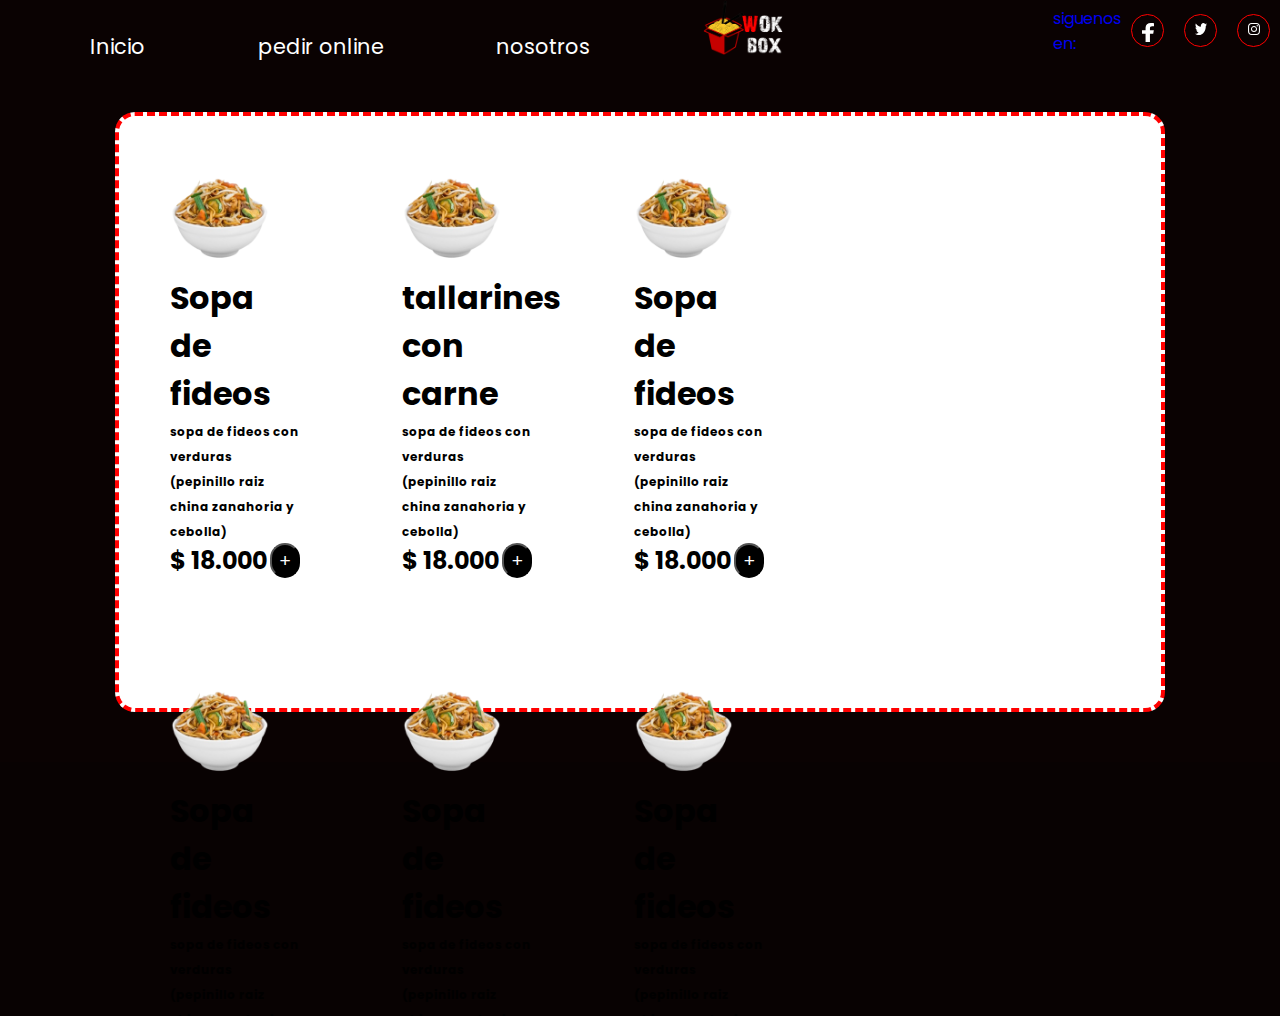
<file: wok box/images/pagina/pedironline.html>
<!DOCTYPE html>
<html lang="en">
<head>
    <meta charset="UTF-8">
    <meta name="viewport" content="width=device-width, initial-scale=1.0">
    <title>Document</title>
    <link rel="stylesheet" href="styles.css">
</head>
<body>

    <header>
        <div class="header__lis_container">
            <ul class="lis__header">
                <li><a href="../../index.html">Inicio</a></li>
                <li><a href="images/pagina/pedironline.html">pedir online</a></li>
                <li><a href="">nosotros</a></li>
                <div class="header__img">
                    <img src="../logo.png" alt="wok box">
                </div>
            </ul>
        </div>
        <div class="menu-2">
            <ul>
                <li><a href="#">siguenos en:</a></li>
            </ul>
            <div class="socials">
                <a href="#">
                    <div class="social">
                        <img src="../s1.svg" alt="red social facebook">
                    </div>
                </a>
                <a href="#">
                    <div class="social">
                        <img src="../s2.svg" alt="red social facebook">
                    </div>
                </a>
                <a href="#">
                    <div class="social">
                        <img src="../s3.svg" alt="red social facebook">
                    </div>
                </a>
            </div>
    </header>
    <section id="informacion">
        <div id="container">

            <div class="container_platos">
            <article>
                <figure class="img">
                    <img src="../plato1.png" alt="">
                </figure>
                <div class="header">
                    <h1>Sopa de fideos</h1>
                    <b>sopa de fideos con verduras (pepinillo raiz china zanahoria y cebolla)</b>
                </div>
                <div class="footer">
                    <div class="price">
                        <h2>$ 18.000</h2>
                    </div>
                    <button class="agregar">
                        +
                    </button>
                </div>
            </article>

            <article>
                <figure class="img">
                    <img src="../plato1.png" alt="">
                </figure>
                <div class="header">
                    <h1>tallarines con carne</h1>
                    <b>sopa de fideos con verduras (pepinillo raiz china zanahoria y cebolla)</b>
    
                </div>
                <div class="footer">
                    <div class="price">
                        <h2>$ 18.000</h2>
                    </div>
                    <button class="agregar">
                        +
                    </button>
                </div>
            </article>

            <article>
                <figure class="img">
                    <img src="../plato1.png" alt="">
                </figure>
                <div class="header">
                    <h1>Sopa de fideos</h1>
                    <b>sopa de fideos con verduras (pepinillo raiz china zanahoria y cebolla)</b>
    
                </div>
                <div class="footer">
                    <div class="price">
                        <h2>$ 18.000</h2>
                    </div>
                    <button class="agregar">
                        +
                    </button>
                </div>
            </article>

            <article>
                <figure class="img">
                    <img src="../plato1.png" alt="">
                </figure>
                <div class="header">
                    <h1>Sopa de fideos</h1>
                    <b>sopa de fideos con verduras (pepinillo raiz china zanahoria y cebolla)</b>
    
                </div>
                <div class="footer">
                    <div class="price">
                        <h2>$ 18.000</h2>
                    </div>
                    <button class="agregar">
                        +
                    </button>
                </div>
            </article>

            <article>
                <figure class="img">
                    <img src="../plato1.png" alt="">
                </figure>
                <div class="header">
                    <h1>Sopa de fideos</h1>
                    <b>sopa de fideos con verduras (pepinillo raiz china zanahoria y cebolla)</b>
    
                </div>
                <div class="footer">
                    <div class="price">
                        <h2>$ 18.000</h2>
                    </div>
                    <button class="agregar">
                        +
                    </button>
                </div>
            </article>

            <article>
                <figure class="img">
                    <img src="../plato1.png" alt="">
                </figure>
                <div class="header">
                    <h1>Sopa de fideos</h1>
                    <b>sopa de fideos con verduras (pepinillo raiz china zanahoria y cebolla)</b>
    
                </div>
                <div class="footer">
                    <div class="price">
                        <h2>$ 18.000</h2>
                    </div>
                    <button class="agregar">
                        <p>+</p>
                    </button>
                </div>
            </article>
        </div>

        </div>

    </section>
</body>
</html>
</file>
<file: wok box/images/pagina/styles.css>
@import url("https://fonts.googleapis.com/css2?family=Poppins:wght@400;500;600;700;800&display=swap");

* {
  margin: 0;
  padding: 0;
  box-sizing: border-box;
  text-decoration: none;
  list-style: none;
}

body {
  background-color: #080202;
  font-family: "Poppins", sans-serif;
}

/* wasss */
header {
  display: flex;
  justify-content: space-between;
  background-color: #0A0202;
}

.header__img img {
  width: 80px;

}

li {
  list-style: none;
}

a{ text-decoration: none;}

.header__lis_container{
  padding: 0px 7%;
  width: 100%;
  height: 100%;
}

.lis__header {
  display: flex;
  flex-direction: row;
  justify-content: space-between;
  align-items:end;
}

.lis__header a {
  

  font-size: 130%;
  color: rgb(255, 255, 255);
}

.lis__header a:hover {
  color: rgb(255, 0, 0);
  font-size: 130%;

}

/* section one */
#informacion {
  height: 500px;
  padding: 50px 9%;
  display: flex;
  background-color: #0A0202;
  justify-content:end;


}

.welcome {
  width: 100%;
}

.welcome h1{
  font-family: Arial, Helvetica, sans-serif;
  color: white;
  margin-top: 50px;
  margin-bottom: 50px;
}

.welcome p{
  font-size: 150%;
  font-family:'Gill Sans', 'Gill Sans MT', Calibri, 'Trebuchet MS', sans-serif;
  color: white;
}

.welcome p a{
  color: red;
}



#logo img{
  width:40vh;
}

@media (min-width: 900px){
  .welcome h1{
      font-size: 40px;
  }
  
  .welcome p{
      font-size: 30px;
      font-family:'Gill Sans', 'Gill Sans MT', Calibri, 'Trebuchet MS', sans-serif;
      color: white;
  }

}
/* wasss */


.container {
  max-width: 1200px;
  margin: 0 auto;
}

.swiper-button-prev ::after{
  font-size: 25px;
}

.swiper-button-next ::after{
  font-size: 25px;
}

.swiper-button-next {
  color:red ;
}

.swiper-button-prev {
  color: red;
}

.swiper-pagination-bullet {
  background-color: grey;
  opacity: 1;
}

.swiper-pagination-bullet-active {
  background-color: red;
}

.menu {
  position: absolute;
  top: 20px;
  left: 0;
  right: 0;
  display: flex;
  justify-content: center;
  z-index: 1000;
}

.navbar {
  display: flex;
}

.menu-1 {
  margin-right: 180px;
  margin-top: 15px;
}

.menu-2 {
  margin-left: 180px;
  display: flex;
  align-items: center;
}

.logo-1 {
  width: 0;
}
.logo-2 {
  width: 150px;
}

.socials {
  display: flex;
}

.social {
  margin: 0 10px;
  height: 33px;
  width: 33px;
  border: 1px solid red;
  border-radius: 50%;
  align-items: center;
  justify-content: center;

}

.social:hover {
  background-color: red;
}

.social img {
    width: 12px;
  margin: 8px 0 0 10px;
}

.menu .navbar ul li {
  position: relative;
  float: left;
}

.menu .navbar ul li a {
  font-size: 18px;
  padding: 20px;
  color: white;
  display:  block;
}

.menu .navbar ul li a:hover {
  color: red;
}

#menu {
  display: none;
}
.menu-icono {
  width: 25px;
}

.menu label {
  cursor: pointer;
  display: none;
}

.header-content {
  margin-top: 200px;
  padding-bottom: 50px;
}

.slider {
  display: flex;
  align-items: center;
}

.slider-txt {
  margin-left: 85px;
  width: 50%;
}
.slider-txt h1 {
  font-size: 70px;
  color: white;
  text-transform: uppercase;
  font-weight: 800;
}

.slider-txt p {
  font-size: 18px;
  color: #a7a7a7;
}

.botones {
  margin-top: 50px;
}

.btn-1 {
  display: inline-block;
  padding: 15px 35px;
  border:  2px solid red;
  color: white ;
  font-weight: 800;
  letter-spacing: 2px;
  text-transform: uppercase;
  margin-right: 20px;
  border-radius: 50px;
}

.btn-1:hover {
  background-color: red;

}

.slider-img {
  width: 50%;
}
.slider-img img {
  margin-right: 225px;
  width: 550px;
}

.products {
  background-color: #0d0d0d;
}
.tabs {
  display: flex;
  flex-wrap: wrap;
  padding: 100px 0px;
}

.tabs label {
  width: 15%;
  order:  1;
  display:  block;
  padding: 20px 0;
  text-align: center;
  cursor: pointer;
  color: #a7a7a7;
  font-weight: 700;
  transition: background ease 0.2s;
}

.tabs .tab {
  order: 99;
  flex-grow: 1;
  width: 100%;
  display: none;
  padding-top: 25px;
}

.tabs input[type="radio"] {
  display: none;
}

.tabs input[type="radio"] :checked + label {
  border: 2px solid red;
  color: rgb(253, 0, 0);

}

/* section one */

#informacion {
    height: 700px;
    padding: 50px 9%;
    display: flex;
    background-color: #0A0202;
    justify-content:end;


}

#container {
    width: 100%;
    border: 4px dashed  #ff0000;
    border-radius: 20px;
    background: #ffffff;
}

.container_platos {
    display: flex;
    flex-wrap: wrap;
    width: 70%;
    height: 100vh;
    overflow: auto;
    flex-direction: row;
    
}

article {
    width: 130px;
    margin: 7%;
}
img {
    width: 100px;
}
b {
    font-size: 12px;
}

.footer {
    display: flex;
    justify-content: space-between;
}

.footer button {
    width: 30px;
    font-size: 120%;
    border-radius: 100px;
    background-color: rgb(0, 0, 0);
    color: white;
}
.footer button p{
    color: white;
}
</file>
